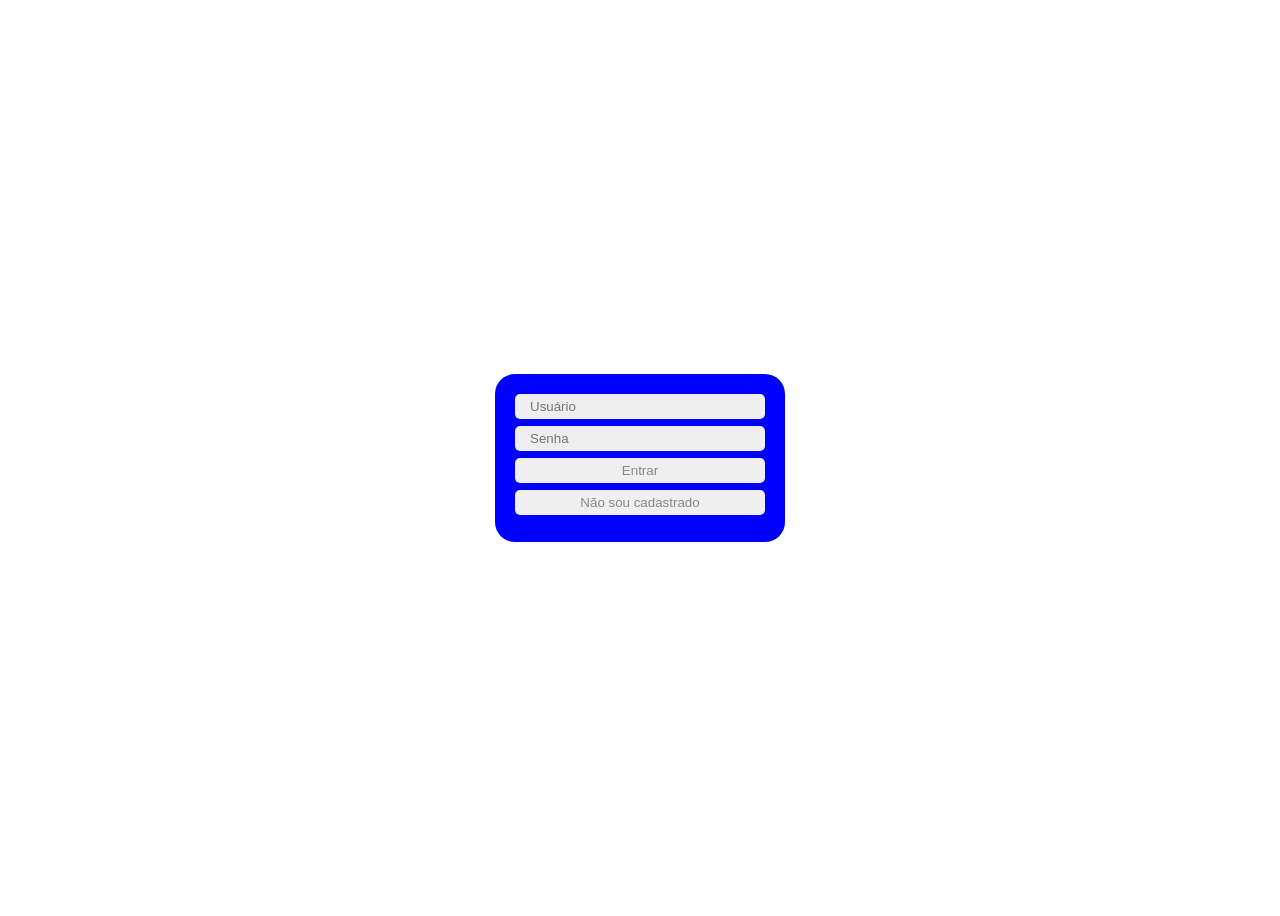
<file: index.html>
<!DOCTYPE html>
<html lang="en">
<head>
    <meta charset="UTF-8">
    <meta name="viewport" content="width=device-width, initial-scale=1.0">
    <title>Document</title>
    <link rel="stylesheet" href="style.css">
</head>
<body>
    <header></header>
    <main>
        <div class="container--form" id="formLog">
            <input class="userData" type="text" name="" id="user" placeholder="Usuário">
            <input class="userData" type="password" name="" id="password" placeholder="Senha">
            <button class="btnUserData" onclick="logar()">Entrar</button>
            <button class="btnUserData" id="acessaCadastro" onclick="mudaForm()">Não sou cadastrado</button>
        </div>
        <div class="container--form deactivaded" id="formCad">
            <input class="userData" type="text" name="" id="userCad" placeholder="Cadastre um nome de usuário">
            <input class="userData" type="password" name="" id="passwordCad" placeholder="Cadastre sua senha">
            <input class="userData" type="password" name="" id="passwordConfirm" placeholder="Confirme sua senha">
            <button class="btnUserData" onclick="cadastraUsuario()">Cadastrar</button>
            <button class="btnUserData" id="acessaLogin" onclick="mudaForm()">Voltar para o login</button>
        </div>
    </main>
    <footer></footer>
    <script src="./script/login.js"></script>
    <script src="./script/cadastros.js"></script>
    <script src="./script/dados.js"></script>
</body>
</html>
</file>
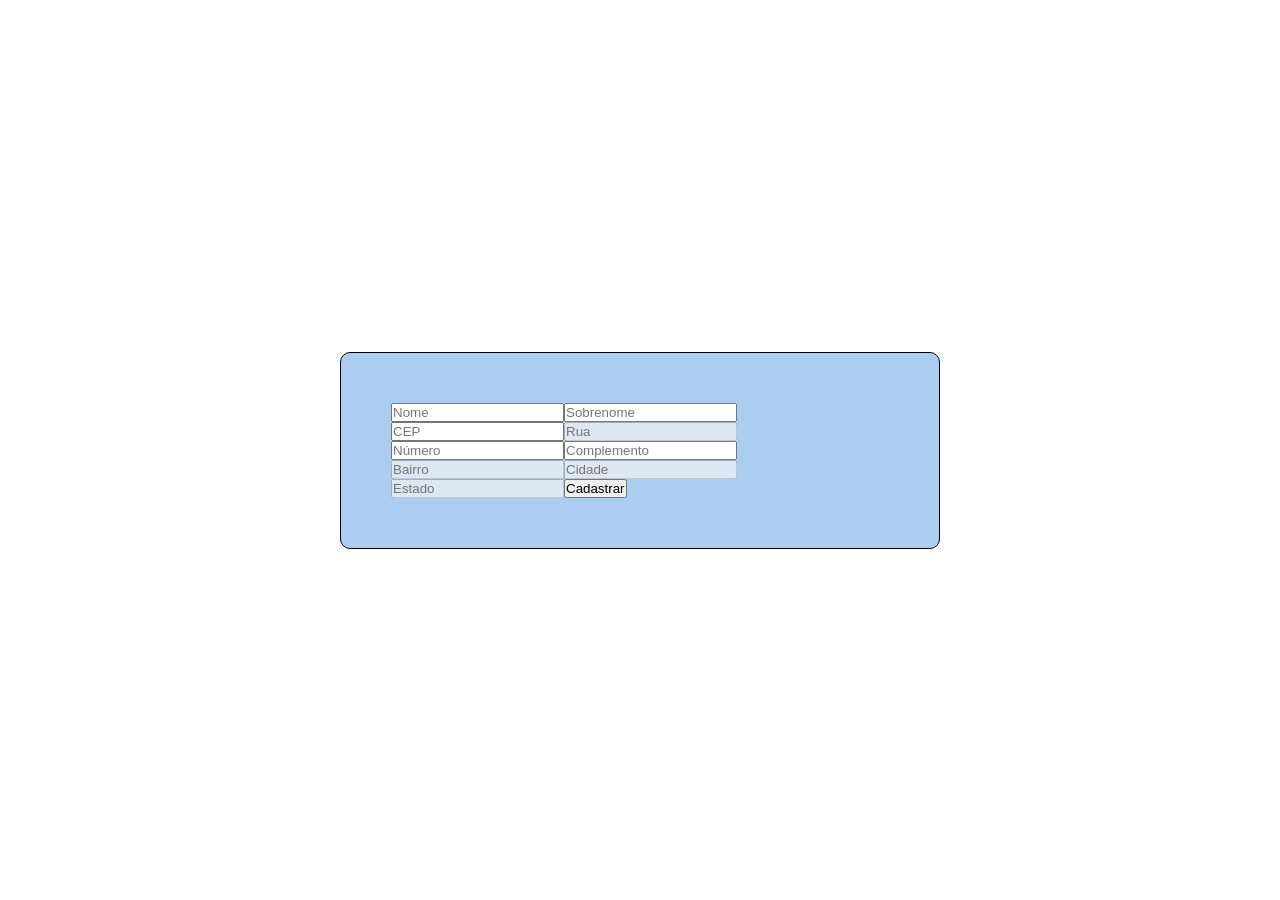
<file: cadastros/garagens.html>
<!DOCTYPE html>
<html lang="en">
<head>
    <meta charset="UTF-8">
    <meta name="viewport" content="width=device-width, initial-scale=1.0">
    <title>Document</title>
    <link rel="stylesheet" href="../styles/garagemStyle.css">
</head>
<body>
    <header></header>
    <main>
        <div class="container--form">
            <input type="text" name="nome" placeholder="Nome" id="nome" required>
            <input type="text" name="sobrenome" placeholder="Sobrenome" id="sobrenome" required>
            <input type="text" name="CEP" placeholder="CEP" id="cep"required>
            <input type="text" name="rua" placeholder="Rua" id="rua" disabled>
            <input type="text" name="numero" placeholder="Número" id="numero"required>
            <input type="text" name="complemento" placeholder="Complemento" id="complemento">
            <input type="text" name="bairro" placeholder="Bairro" id="bairro" disabled>
            <input type="text" name="cidade" placeholder="Cidade" id="cidade" disabled>
            <input type="text" name="estado" placeholder="Estado" id="estado" disabled>
            <button onclick="cadastrarGaragem()">Cadastrar</button>
        </div>
    </main>
    <footer></footer>
    <script src="../script/dados.js"></script>
    <script src="../script/cadastros.js"></script>
</body>
</html>
</file>
<file: style.css>
html{
    margin: 0;
    padding: 0;
    box-sizing: border-box;
}
body{
    display: flex;
    justify-content: center;
    align-items: center;
    height: 100vh;
}
.container--form{
    display: flex;
    flex-direction: column;
    padding: 20px;
    background-color: blue;
    border-radius: 20px;
    width: 250px;
}
.deactivaded {
    display: none;
}
.userData {
    border-radius: 5px;
    border: none;
    margin-bottom: 7px;
    padding: 5px 15px;
    background-color: #eee;
    outline: none;
    color: #888;
}
.btnUserData{
    border-radius: 5px;
    padding: 5px 15px;
    border: none;
    outline: none;
    cursor: pointer;
    color: #888;
    margin-bottom: 7px;
}
</file>
<file: styles/garagemStyle.css>
*{
    margin: 0;
    padding: 0;
    box-sizing: border-box;
}
body{
    display: flex;
    height: 100vh;
    justify-content: center;
    align-items: center;
}
.container--form{
    width: 600px;
    padding: 50px;
    background-color: #abcdef;
    border: 1px solid black;
    border-radius: 10px;
    display: flex;
    flex-wrap: wrap;
}
</file>
